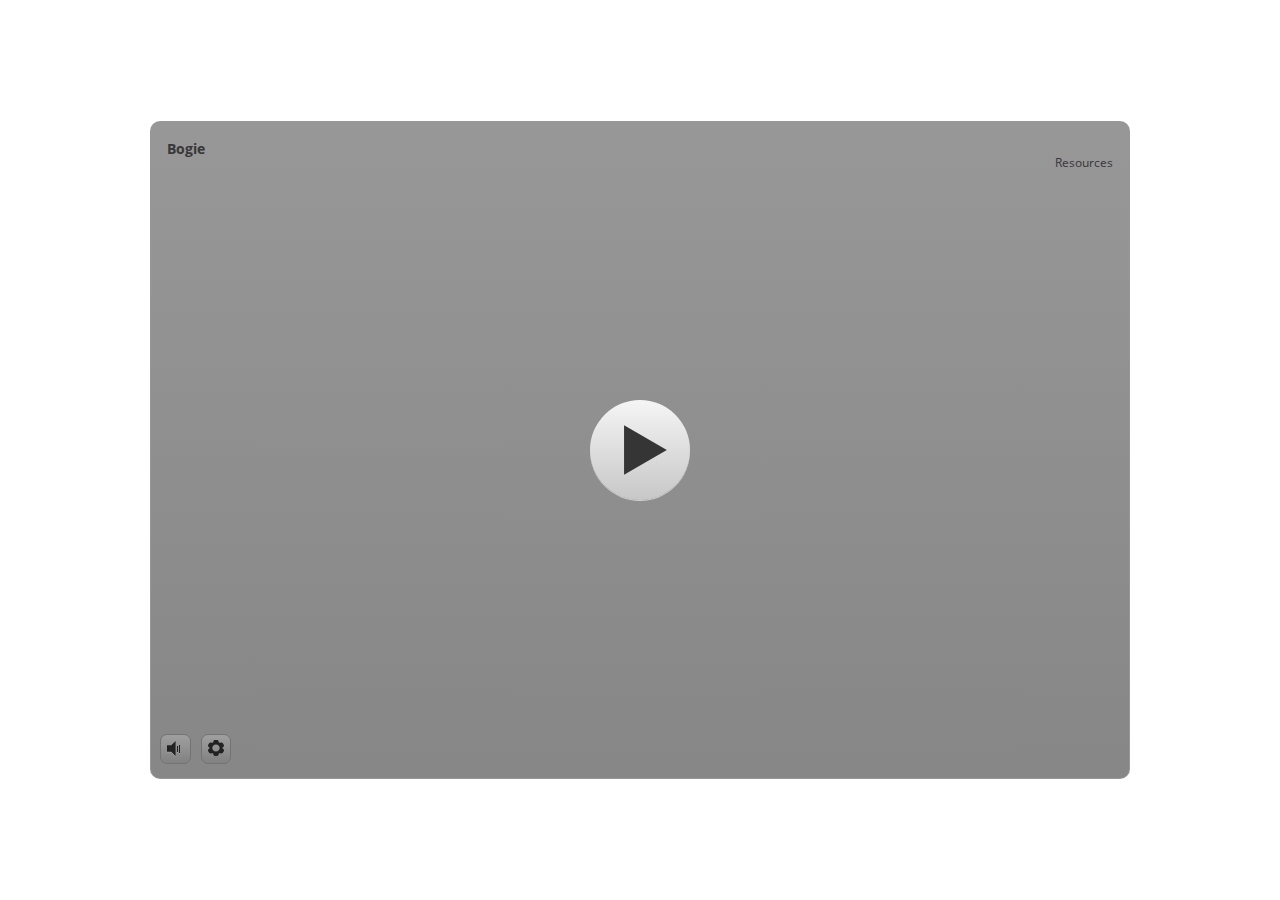
<file: index.html>
﻿<!doctype html>
<html lang="en-US">
<head>
  <meta charset="utf-8">
  <!-- Created using Storyline 3 - http://www.articulate.com  -->
  <!-- version: 3.20.30234.0 -->
  <title>Bogie</title>
  <meta http-equiv="x-ua-compatible" content="IE=edge"/>
  <meta name="viewport" content="width=device-width,initial-scale=1,user-scalable=no,shrink-to-fit=no,minimal-ui"/>
  <meta name="apple-mobile-web-app-capable" content="yes"/>
  <style>
    html, body { height: 100%; padding: 0; margin: 0 }
    #app { height: 100%; width: 100%; }
  </style>

  <script>
    window.DS = {};
    window.globals = {
      DATA_PATH_BASE: '',
      HAS_FRAME: true,
      HAS_SLIDE: true,

      lmsPresent: false,
      tinCanPresent: false,
      cmi5Present: false,
      aoSupport: false,
      scale: 'noscale',
      captureRc: false,
      browserSize: 'optimal',
      bgColor: '#FFFFFF',
      features: '',
      themeName: 'classic',
      preloaderColor: '#FFFFFF',
      suppressAnalytics: false,
      productChannel: 'perpetual',
      publishSource: 'storyline',
      aid: '',
      cid: '119e2b6c-785c-4f94-a038-fa5ea98459fa',
      playerVersion: '3.20.30234.0',
      publishTimestamp: '2024-10-07T13:23:56.0555315Z',
      maxIosVideoElements: 10,
      connectionSettings: { },

      
      parseParams: function(qs) {
        if (window.globals.parsedParams != null) {
          return window.globals.parsedParams;
        }
        qs = (qs || window.location.search.substr(1)).split('+').join(' ');
        var params = {},
            tokens,
            re = /[?&]?([^=]+)=([^&]*)/g;

        while (tokens = re.exec(qs)) {
          params[decodeURIComponent(tokens[1]).trim()] =
            decodeURIComponent(tokens[2]).trim();
        }
        window.globals.parsedParams = params;
        return params;
      }

    };
  </script>
  <script>
    var isIe11 = ('ActiveXObject' in window || window.MSBlobBuilder != null)
      && window.msCrypto != null && !window.ActiveXObject;
    if (isIe11) {
      window.globals.unsupportedBrowser = true;
      document.write(atob('[base64]'));
    }
  </script>
  
  <script>window.THREE = { };</script>
  
</head>
<body style="background: #FFFFFF" class="cs-HTML theme-classic">
  <!-- 360 -->
  <script>!function(){var e,i=/iPhone/i,o=/iPod/i,n=/iPad/i,t=/\biOS-universal(?:.+)Mac\b/i,r=/\bAndroid(?:.+)Mobile\b/i,a=/Android/i,d=/(?:SD4930UR|\bSilk(?:.+)Mobile\b)/i,p=/Silk/i,l=/Windows Phone/i,u=/\bWindows(?:.+)ARM\b/i,b=/BlackBerry/i,s=/BB10/i,c=/Opera Mini/i,f=/\b(CriOS|Chrome)(?:.+)Mobile/i,h=/Mobile(?:.+)Firefox\b/i,v=function(e){return void 0!==e&&"MacIntel"===e.platform&&"number"==typeof e.maxTouchPoints&&e.maxTouchPoints>1&&"undefined"==typeof MSStream};e=function(e){var m={userAgent:"",platform:"",maxTouchPoints:0};e||"undefined"==typeof navigator?"string"==typeof e?m.userAgent=e:e&&e.userAgent&&(m={userAgent:e.userAgent,platform:e.platform,maxTouchPoints:e.maxTouchPoints||0}):m={userAgent:navigator.userAgent,platform:navigator.platform,maxTouchPoints:navigator.maxTouchPoints||0};var g=m.userAgent,y=g.split("[FBAN");void 0!==y[1]&&(g=y[0]),void 0!==(y=g.split("Twitter"))[1]&&(g=y[0]);var A=function(e){return function(i){return i.test(e)}}(g),w={apple:{phone:A(i)&&!A(l),ipod:A(o),tablet:!A(i)&&(A(n)||v(m))&&!A(l),universal:A(t),device:(A(i)||A(o)||A(n)||A(t)||v(m))&&!A(l)},amazon:{phone:A(d),tablet:!A(d)&&A(p),device:A(d)||A(p)},android:{phone:!A(l)&&A(d)||!A(l)&&A(r),tablet:!A(l)&&!A(d)&&!A(r)&&(A(p)||A(a)),device:!A(l)&&(A(d)||A(p)||A(r)||A(a))||A(/\bokhttp\b/i)},windows:{phone:A(l),tablet:A(u),device:A(l)||A(u)},other:{blackberry:A(b),blackberry10:A(s),opera:A(c),firefox:A(h),chrome:A(f),device:A(b)||A(s)||A(c)||A(h)||A(f)},any:!1,phone:!1,tablet:!1};return w.any=w.apple.device||w.android.device||w.windows.device||w.other.device,w.phone=w.apple.phone||w.android.phone||w.windows.phone,w.tablet=w.apple.tablet||w.android.tablet||w.windows.tablet,w}(),"object"==typeof exports&&"undefined"!=typeof module?module.exports=e:"function"==typeof define&&define.amd?define((function(){return e})):this.isMobile=e}();
    window.isMobile.apple.tablet = window.isMobile.apple.tablet ||
      (navigator.platform === 'MacIntel' && navigator.maxTouchPoints > 1);
    window.isMobile.apple.device = window.isMobile.apple.device || window.isMobile.apple.tablet;
    window.isMobile.tablet = window.isMobile.tablet || window.isMobile.apple.tablet;
    window.isMobile.any = window.isMobile.any || window.isMobile.apple.tablet;
  </script>

  <div id="focus-sink" tabindex="-1"></div>

  <div id="preso"></div>
  <script>
    (function() {

      var classTypes = [ 'desktop', 'mobile', 'phone', 'tablet' ];

      var addDeviceClasses = function(prefix, testObj) {
        var curr, i;
        for (i = 0; i < classTypes.length; i++) {
          curr = classTypes[i];
          if (testObj[curr]) {
            document.body.classList.add(prefix + curr);
          }
        }
      };

      var params = window.globals.parseParams(),
          isDevicePreview = params.devicepreview === '1',
          isPhoneOverride = params.deviceType === 'phone' || (isDevicePreview && params.phone == '1'),
          isTabletOverride = (params.deviceType === 'tablet' || isDevicePreview) && !isPhoneOverride,
          isMobileOverride = isPhoneOverride || isTabletOverride;

      var deviceView = {
        desktop: !window.isMobile.any && !isMobileOverride,
        mobile: window.isMobile.any || isMobileOverride,
        phone: isPhoneOverride || (window.isMobile.phone && !isTabletOverride),
        tablet: isTabletOverride || window.isMobile.tablet
      };

      window.globals.deviceView = deviceView;
      window.isMobile.desktop = !window.isMobile.any;
      window.isMobile.mobile = window.isMobile.any;

      addDeviceClasses('view-', deviceView);

    })();
  </script>
  
  <script src='story_content/user.js' type=text/javascript></script>
  <div class="slide-loader"></div>

  <script>
    if (window.globals.deviceView.isMobile) { var doc = document, loader = doc.body.querySelector('.slide-loader'); [ 1, 2, 3 ].forEach(function(n) { var d = doc.createElement('div'); d.style.backgroundColor = window.globals.preloaderColor; d.classList.add('mobile-loader-dot'); d.classList.add('dot' + n); loader.appendChild(d); }); }
  </script>

  <div class="mobile-load-title-overlay" style="display: none">
    <div class="mobile-load-title">Bogie</div>
  </div>

  <div class="mobile-chrome-warning"></div>

  
<style>
  .warn-connection-dialog {
    display: none;
    background: transparent;
    pointer-events: none;
    position: fixed;
    left: 0;
    top: 0;
    width: 100%;
    height: 100%;
    z-index: 999;
  }

  .warn-connection-content {
    border-radius: 4px;
    background: white;
    border: 1px solid #E7E7E7;
    color: #333333;
    box-shadow: 0 2px 4px rgba(0, 0, 0, 0.25);
    transition: all 150ms ease-out;
    position: absolute;
    white-space: nowrap;
  }

  .view-phone.is-landscape .warn-connection-content {
    left: 23px;
    bottom: 23px;
  }

  .view-tablet.is-landscape .warn-connection-content {
    left: 50%;
    top: 20px;
    transform: translateX(-50%);
  }

  .is-portrait .warn-connection-content {
    transform: translate(-50%, calc(-100% - 15px));
  }

  .warn-connection-content p {
    display: inline-block;
    margin: 0 8px 0 0;
    line-height: 33px;
    font-size: 11px;
  }

  .warn-connection-content svg {
    position: relative;
    vertical-align: middle;
    margin: 0 2px 2px 8px;
  }

  .view-desktop .warn-connection-content {
    left: 1.5em;
    bottom: 1.5em;
  }

  .view-desktop .warn-connection-content p {
    font-size: 1.1em;
  }

  .is-offline .warn-connection-dialog {
    display: block;
  }

  .is-offline .cs-panel * {
    pointer-events: none !important;
  }

  .is-offline .cs-panel {
    pointer-events: all !important;
  }

  .is-offline #nav-controls * {
    pointer-events: none !important;
  }

  .is-offline #nav-controls {
    pointer-events: all !important;
  }
</style>

<div class="warn-connection-dialog">
  <div class="warn-connection-content">
    <svg width="17" height="15" viewBox="0 0 17 15" xmlns="http://www.w3.org/2000/svg">
      <path fill="#8F0000" stroke="white" d="M16.07,12.98 L15.88,12.23 L9.51,1.21 C8.97,0.26,7.6,0.26,7.06,1.21 L0.69,12.23 C0.15,13.16,0.81,14.36,1.91,14.36 H14.65 C15.47,14.36,16.05,13.7,16.07,12.98 Z"/>
      <path fill="white" stroke="white" d="M8.58,5.5 C8.35,5.28,8.5,5.35,8.21,5.32 C8.09,5.35,7.97,5.49,7.96,5.67 C7.97,5.79,7.98,5.92,7.98,6.04 L7.98,6.04 C7.99,6.17,8,6.31,8.01,6.43 L8.01,6.44 C8.03,6.92,8.06,7.41,8.09,7.9 L8.09,7.9 C8.12,8.39,8.14,8.88,8.17,9.37 C8.17,9.39,8.18,9.42,8.2,9.44 C8.23,9.46,8.25,9.47,8.28,9.47 C8.31,9.47,8.34,9.46,8.35,9.44 C8.37,9.43,8.38,9.4,8.39,9.35 L8.39,9.34 C8.39,9.24,8.4,9.15,8.4,9.05 L8.4,9.05 C8.41,8.96,8.41,8.86,8.42,8.75 C8.43,8.44,8.45,8.12,8.47,7.81 L8.47,7.81 C8.49,7.49,8.51,7.18,8.53,6.87 C8.55,6.46,8.56,6.05,8.59,5.64 L8.6,5.62 C8.6,5.57,8.59,5.53,8.58,5.5 L8.21,5.32 Z"/>
      <circle fill="white" stroke="white" cx="8.3" cy="11.35" r="0.3"/>
    </svg>
    <p>You are offline. Trying to reconnect...</p>
  </div>
</div>

<script>
  (function() {
    window.DS.connection = {
      warningShown: false,
      assets: {},
      loadingAssetGroup: false,
      retryDelay: 500
    };

    // @TODO this is POC code and can be cleaned up a bit more if we move forward
    // with the feature



    // The `window.globals.features` variable must be set in `webpack.dev.config` when testing locally - it is not enough
    // to have it in the data - but it must be set there as well.
    var useConnectionMessages = window.AbortController != null &&
      window.location.protocol != 'file:' &&
      window.globals.features.indexOf('ConnectionMessages') != -1;

    window.DS.connection.useConnectionMessages = useConnectionMessages

    var assetCount = 0;
    var checkLoadedId;
    var connectionSettings = window.globals.connectionSettings;

    if (useConnectionMessages && connectionSettings != null) {
      var contentEl = document.querySelector('.warn-connection-content');
      var messageEl = contentEl.querySelector('p')

      if (connectionSettings.useDarkTheme) {
        contentEl.style.borderColor = '#BABBBA';
        contentEl.style.backgroundColor = '#282828';
        contentEl.style.color = '#FFFFFF';
      }

      if (connectionSettings.message != null) {
        messageEl.textContent = window.decodeURIComponent(connectionSettings.message);
      }
    }

    function checkAssetsReady() {
      for (var i in DS.connection.assets) {
        if (!DS.connection.assets[i].success) {
          return false;
        }
      }
      return true;
    }

    function stopAssetGroup() {
      if (!useConnectionMessages) { return; }

      assetCount = 0;

      DS.connection.oldAssetGroup = DS.connection.assets;
      DS.connection.assets = {};
      DS.connection.loadingAssetGroup = false;
      clearInterval(checkLoadedId);
    }

    function startAssetGroup() {
      if (!useConnectionMessages) { return; }
      var ticks = 0;
      clearInterval(checkLoadedId);
      checkLoadedId = setInterval(function() {
        var loaded = 0;
        if (assetCount === 0 && loaded === 0) {
          clearInterval(checkLoadedId);
          return;
        }

        for (var i in DS.connection.assets) {
          if (DS.connection.assets[i].success) {
            loaded++;
          }
        }

        if (assetCount === loaded && checkAssetsReady()) {
          for (var i in DS.connection.assets) {
            if (DS.connection.assets[i].action) {
              DS.connection.assets[i].action();
            }
          }
          hideWarning();
          stopAssetGroup();
        }
      }, 100)
    }

    function requiredAsset(url, action, retry, type) {
      if (!useConnectionMessages) { return; }
      if (DS.connection.assets[url]) { return; }

      DS.connection.assets[url] = {
        success: false, action: action, retry: retry, type: type
      };
      assetCount = Object.keys(DS.connection.assets).length;
      if (!DS.connection.loadingAssetGroup) {
        startAssetGroup();
      }
      DS.connection.loadingAssetGroup = true;
    }

    function assetLoaded(url) {
      if (!useConnectionMessages) { return; }
      if (DS.connection.assets[url]) {
        DS.connection.assets[url].success = true;
      }
    }

    function assetFailed(url) {
      if (!useConnectionMessages) { return; }
      if (!DS.connection.assets[url]) {
        if (/\.js$/.test(url)) {
          setTimeout(function() {
            if (DS.connection.lastSlideLoaded != null) {
              DS.connection.lastSlideLoaded();
            }
          }, DS.connection.retryDelay);
        }
        return;
      }
      if (!DS.connection.warningShown) { showWarning(); }
      if (DS.connection.assets[url].retry) {
        setTimeout(function() {
          if (!DS.connection.assets[url].success) {
            DS.connection.assets[url].retry()
          }
        }, DS.connection.retryDelay);
      }
    }

    function hideWarning() {
      document.body.classList.remove('is-offline');
      DS.connection.warningShown = false;
    }
    DS.connection.hideWarning = hideWarning

    function showWarning(btn) {
      document.body.classList.add('is-offline')
      DS.connection.warningShown = true;
      updateWarningPosition();
    }

    function updateWarningPosition() {
      if (!DS.connection.warningShown) {
        return;
      }

      var isPortrait = document.body.classList.contains('is-portrait');
      var warningEl = document.querySelector('.warn-connection-content');

      if (isPortrait) {
        var slide = document.querySelector('.primary-slide');
        var slideRect = slide.getBoundingClientRect();

        warningEl.style.top = `${slideRect.top}px`
        warningEl.style.left = `${slideRect.left + slideRect.width / 2}px`
      } else {
        warningEl.style.top = null;
        warningEl.style.left = null;
      }

      window.requestAnimationFrame(updateWarningPosition);
    }

    // these will all be noops if the feature flag isn't set in
    // the data and `window.globals.features`
    DS.connection.requiredAsset = requiredAsset;
    DS.connection.assetLoaded = assetLoaded;
    DS.connection.assetFailed = assetFailed;
    DS.connection.stopAssetGroup = stopAssetGroup;
    DS.connection.startAssetGroup = startAssetGroup;
  })();
</script>


  <script>
    
    if (window.autoSpider && window.vInterfaceObject) {
      document.querySelector('.mobile-load-title-overlay').style.display = 'none';
    }
  </script>

  

  <link rel="stylesheet" href="html5/data/css/output.min.css" data-noprefix/>
</body>
<script src="html5/lib/scripts/bootstrapper.min.js"></script>
</html>
</file>
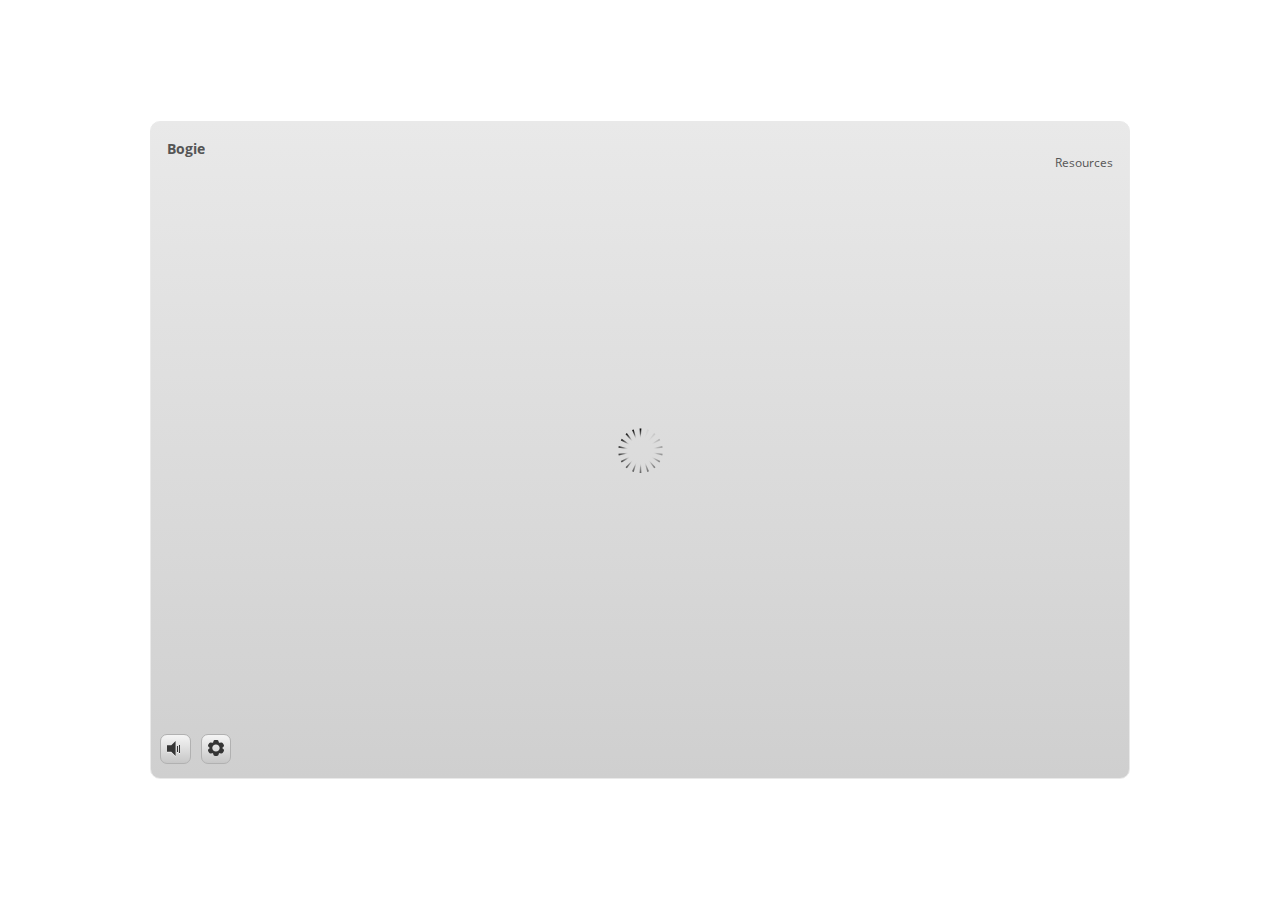
<file: index_lms.html>
<!doctype html>
<html lang="en-US">
<head>
  <meta charset="utf-8">
  <!-- Created using Storyline 3 - http://www.articulate.com  -->
  <!-- version: 3.20.30234.0 -->
  <title>Bogie</title>
  <meta http-equiv="x-ua-compatible" content="IE=edge"/>
  <meta name="viewport" content="width=device-width,initial-scale=1,user-scalable=no,shrink-to-fit=no,minimal-ui"/>
  <meta name="apple-mobile-web-app-capable" content="yes"/>
  <style>
    html, body { height: 100%; padding: 0; margin: 0 }
    #app { height: 100%; width: 100%; }
  </style>

  <script>
    window.DS = {};
    window.globals = {
      DATA_PATH_BASE: '',
      HAS_FRAME: true,
      HAS_SLIDE: true,

      lmsPresent: true,
      tinCanPresent: false,
      cmi5Present: false,
      aoSupport: false,
      scale: 'noscale',
      captureRc: false,
      browserSize: 'optimal',
      bgColor: '#FFFFFF',
      features: '',
      themeName: 'classic',
      preloaderColor: '#FFFFFF',
      suppressAnalytics: false,
      productChannel: 'perpetual',
      publishSource: 'storyline',
      aid: '',
      cid: '119e2b6c-785c-4f94-a038-fa5ea98459fa',
      playerVersion: '3.20.30234.0',
      publishTimestamp: '2024-10-07T13:23:56.2676913Z',
      maxIosVideoElements: 10,
      connectionSettings: { },

      
      parseParams: function(qs) {
        if (window.globals.parsedParams != null) {
          return window.globals.parsedParams;
        }
        qs = (qs || window.location.search.substr(1)).split('+').join(' ');
        var params = {},
            tokens,
            re = /[?&]?([^=]+)=([^&]*)/g;

        while (tokens = re.exec(qs)) {
          params[decodeURIComponent(tokens[1]).trim()] =
            decodeURIComponent(tokens[2]).trim();
        }
        window.globals.parsedParams = params;
        return params;
      }

    };
  </script>
  <script>
    var isIe11 = ('ActiveXObject' in window || window.MSBlobBuilder != null)
      && window.msCrypto != null && !window.ActiveXObject;
    if (isIe11) {
      window.globals.unsupportedBrowser = true;
      document.write(atob('[base64]'));
    }
  </script>
  <script src="lms/scormdriver.js" charset="utf-8"></script>
  <script>window.THREE = { };</script>
  
</head>
<body style="background: #FFFFFF" class="cs-HTML theme-classic">
  <!-- 360 -->
  <script>!function(){var e,i=/iPhone/i,o=/iPod/i,n=/iPad/i,t=/\biOS-universal(?:.+)Mac\b/i,r=/\bAndroid(?:.+)Mobile\b/i,a=/Android/i,d=/(?:SD4930UR|\bSilk(?:.+)Mobile\b)/i,p=/Silk/i,l=/Windows Phone/i,u=/\bWindows(?:.+)ARM\b/i,b=/BlackBerry/i,s=/BB10/i,c=/Opera Mini/i,f=/\b(CriOS|Chrome)(?:.+)Mobile/i,h=/Mobile(?:.+)Firefox\b/i,v=function(e){return void 0!==e&&"MacIntel"===e.platform&&"number"==typeof e.maxTouchPoints&&e.maxTouchPoints>1&&"undefined"==typeof MSStream};e=function(e){var m={userAgent:"",platform:"",maxTouchPoints:0};e||"undefined"==typeof navigator?"string"==typeof e?m.userAgent=e:e&&e.userAgent&&(m={userAgent:e.userAgent,platform:e.platform,maxTouchPoints:e.maxTouchPoints||0}):m={userAgent:navigator.userAgent,platform:navigator.platform,maxTouchPoints:navigator.maxTouchPoints||0};var g=m.userAgent,y=g.split("[FBAN");void 0!==y[1]&&(g=y[0]),void 0!==(y=g.split("Twitter"))[1]&&(g=y[0]);var A=function(e){return function(i){return i.test(e)}}(g),w={apple:{phone:A(i)&&!A(l),ipod:A(o),tablet:!A(i)&&(A(n)||v(m))&&!A(l),universal:A(t),device:(A(i)||A(o)||A(n)||A(t)||v(m))&&!A(l)},amazon:{phone:A(d),tablet:!A(d)&&A(p),device:A(d)||A(p)},android:{phone:!A(l)&&A(d)||!A(l)&&A(r),tablet:!A(l)&&!A(d)&&!A(r)&&(A(p)||A(a)),device:!A(l)&&(A(d)||A(p)||A(r)||A(a))||A(/\bokhttp\b/i)},windows:{phone:A(l),tablet:A(u),device:A(l)||A(u)},other:{blackberry:A(b),blackberry10:A(s),opera:A(c),firefox:A(h),chrome:A(f),device:A(b)||A(s)||A(c)||A(h)||A(f)},any:!1,phone:!1,tablet:!1};return w.any=w.apple.device||w.android.device||w.windows.device||w.other.device,w.phone=w.apple.phone||w.android.phone||w.windows.phone,w.tablet=w.apple.tablet||w.android.tablet||w.windows.tablet,w}(),"object"==typeof exports&&"undefined"!=typeof module?module.exports=e:"function"==typeof define&&define.amd?define((function(){return e})):this.isMobile=e}();
    window.isMobile.apple.tablet = window.isMobile.apple.tablet ||
      (navigator.platform === 'MacIntel' && navigator.maxTouchPoints > 1);
    window.isMobile.apple.device = window.isMobile.apple.device || window.isMobile.apple.tablet;
    window.isMobile.tablet = window.isMobile.tablet || window.isMobile.apple.tablet;
    window.isMobile.any = window.isMobile.any || window.isMobile.apple.tablet;
  </script>

  <div id="focus-sink" tabindex="-1"></div>

  <div id="preso"></div>
  <script>
    (function() {

      var classTypes = [ 'desktop', 'mobile', 'phone', 'tablet' ];

      var addDeviceClasses = function(prefix, testObj) {
        var curr, i;
        for (i = 0; i < classTypes.length; i++) {
          curr = classTypes[i];
          if (testObj[curr]) {
            document.body.classList.add(prefix + curr);
          }
        }
      };

      var params = window.globals.parseParams(),
          isDevicePreview = params.devicepreview === '1',
          isPhoneOverride = params.deviceType === 'phone' || (isDevicePreview && params.phone == '1'),
          isTabletOverride = (params.deviceType === 'tablet' || isDevicePreview) && !isPhoneOverride,
          isMobileOverride = isPhoneOverride || isTabletOverride;

      var deviceView = {
        desktop: !window.isMobile.any && !isMobileOverride,
        mobile: window.isMobile.any || isMobileOverride,
        phone: isPhoneOverride || (window.isMobile.phone && !isTabletOverride),
        tablet: isTabletOverride || window.isMobile.tablet
      };

      window.globals.deviceView = deviceView;
      window.isMobile.desktop = !window.isMobile.any;
      window.isMobile.mobile = window.isMobile.any;

      addDeviceClasses('view-', deviceView);

    })();
  </script>
  
  <script src='story_content/user.js' type=text/javascript></script>
  <div class="slide-loader"></div>

  <script>
    if (window.globals.deviceView.isMobile) { var doc = document, loader = doc.body.querySelector('.slide-loader'); [ 1, 2, 3 ].forEach(function(n) { var d = doc.createElement('div'); d.style.backgroundColor = window.globals.preloaderColor; d.classList.add('mobile-loader-dot'); d.classList.add('dot' + n); loader.appendChild(d); }); }
  </script>

  <div class="mobile-load-title-overlay" style="display: none">
    <div class="mobile-load-title">Bogie</div>
  </div>

  <div class="mobile-chrome-warning"></div>

  
<style>
  .warn-connection-dialog {
    display: none;
    background: transparent;
    pointer-events: none;
    position: fixed;
    left: 0;
    top: 0;
    width: 100%;
    height: 100%;
    z-index: 999;
  }

  .warn-connection-content {
    border-radius: 4px;
    background: white;
    border: 1px solid #E7E7E7;
    color: #333333;
    box-shadow: 0 2px 4px rgba(0, 0, 0, 0.25);
    transition: all 150ms ease-out;
    position: absolute;
    white-space: nowrap;
  }

  .view-phone.is-landscape .warn-connection-content {
    left: 23px;
    bottom: 23px;
  }

  .view-tablet.is-landscape .warn-connection-content {
    left: 50%;
    top: 20px;
    transform: translateX(-50%);
  }

  .is-portrait .warn-connection-content {
    transform: translate(-50%, calc(-100% - 15px));
  }

  .warn-connection-content p {
    display: inline-block;
    margin: 0 8px 0 0;
    line-height: 33px;
    font-size: 11px;
  }

  .warn-connection-content svg {
    position: relative;
    vertical-align: middle;
    margin: 0 2px 2px 8px;
  }

  .view-desktop .warn-connection-content {
    left: 1.5em;
    bottom: 1.5em;
  }

  .view-desktop .warn-connection-content p {
    font-size: 1.1em;
  }

  .is-offline .warn-connection-dialog {
    display: block;
  }

  .is-offline .cs-panel * {
    pointer-events: none !important;
  }

  .is-offline .cs-panel {
    pointer-events: all !important;
  }

  .is-offline #nav-controls * {
    pointer-events: none !important;
  }

  .is-offline #nav-controls {
    pointer-events: all !important;
  }
</style>

<div class="warn-connection-dialog">
  <div class="warn-connection-content">
    <svg width="17" height="15" viewBox="0 0 17 15" xmlns="http://www.w3.org/2000/svg">
      <path fill="#8F0000" stroke="white" d="M16.07,12.98 L15.88,12.23 L9.51,1.21 C8.97,0.26,7.6,0.26,7.06,1.21 L0.69,12.23 C0.15,13.16,0.81,14.36,1.91,14.36 H14.65 C15.47,14.36,16.05,13.7,16.07,12.98 Z"/>
      <path fill="white" stroke="white" d="M8.58,5.5 C8.35,5.28,8.5,5.35,8.21,5.32 C8.09,5.35,7.97,5.49,7.96,5.67 C7.97,5.79,7.98,5.92,7.98,6.04 L7.98,6.04 C7.99,6.17,8,6.31,8.01,6.43 L8.01,6.44 C8.03,6.92,8.06,7.41,8.09,7.9 L8.09,7.9 C8.12,8.39,8.14,8.88,8.17,9.37 C8.17,9.39,8.18,9.42,8.2,9.44 C8.23,9.46,8.25,9.47,8.28,9.47 C8.31,9.47,8.34,9.46,8.35,9.44 C8.37,9.43,8.38,9.4,8.39,9.35 L8.39,9.34 C8.39,9.24,8.4,9.15,8.4,9.05 L8.4,9.05 C8.41,8.96,8.41,8.86,8.42,8.75 C8.43,8.44,8.45,8.12,8.47,7.81 L8.47,7.81 C8.49,7.49,8.51,7.18,8.53,6.87 C8.55,6.46,8.56,6.05,8.59,5.64 L8.6,5.62 C8.6,5.57,8.59,5.53,8.58,5.5 L8.21,5.32 Z"/>
      <circle fill="white" stroke="white" cx="8.3" cy="11.35" r="0.3"/>
    </svg>
    <p>You are offline. Trying to reconnect...</p>
  </div>
</div>

<script>
  (function() {
    window.DS.connection = {
      warningShown: false,
      assets: {},
      loadingAssetGroup: false,
      retryDelay: 500
    };

    // @TODO this is POC code and can be cleaned up a bit more if we move forward
    // with the feature



    // The `window.globals.features` variable must be set in `webpack.dev.config` when testing locally - it is not enough
    // to have it in the data - but it must be set there as well.
    var useConnectionMessages = window.AbortController != null &&
      window.location.protocol != 'file:' &&
      window.globals.features.indexOf('ConnectionMessages') != -1;

    window.DS.connection.useConnectionMessages = useConnectionMessages

    var assetCount = 0;
    var checkLoadedId;
    var connectionSettings = window.globals.connectionSettings;

    if (useConnectionMessages && connectionSettings != null) {
      var contentEl = document.querySelector('.warn-connection-content');
      var messageEl = contentEl.querySelector('p')

      if (connectionSettings.useDarkTheme) {
        contentEl.style.borderColor = '#BABBBA';
        contentEl.style.backgroundColor = '#282828';
        contentEl.style.color = '#FFFFFF';
      }

      if (connectionSettings.message != null) {
        messageEl.textContent = window.decodeURIComponent(connectionSettings.message);
      }
    }

    function checkAssetsReady() {
      for (var i in DS.connection.assets) {
        if (!DS.connection.assets[i].success) {
          return false;
        }
      }
      return true;
    }

    function stopAssetGroup() {
      if (!useConnectionMessages) { return; }

      assetCount = 0;

      DS.connection.oldAssetGroup = DS.connection.assets;
      DS.connection.assets = {};
      DS.connection.loadingAssetGroup = false;
      clearInterval(checkLoadedId);
    }

    function startAssetGroup() {
      if (!useConnectionMessages) { return; }
      var ticks = 0;
      clearInterval(checkLoadedId);
      checkLoadedId = setInterval(function() {
        var loaded = 0;
        if (assetCount === 0 && loaded === 0) {
          clearInterval(checkLoadedId);
          return;
        }

        for (var i in DS.connection.assets) {
          if (DS.connection.assets[i].success) {
            loaded++;
          }
        }

        if (assetCount === loaded && checkAssetsReady()) {
          for (var i in DS.connection.assets) {
            if (DS.connection.assets[i].action) {
              DS.connection.assets[i].action();
            }
          }
          hideWarning();
          stopAssetGroup();
        }
      }, 100)
    }

    function requiredAsset(url, action, retry, type) {
      if (!useConnectionMessages) { return; }
      if (DS.connection.assets[url]) { return; }

      DS.connection.assets[url] = {
        success: false, action: action, retry: retry, type: type
      };
      assetCount = Object.keys(DS.connection.assets).length;
      if (!DS.connection.loadingAssetGroup) {
        startAssetGroup();
      }
      DS.connection.loadingAssetGroup = true;
    }

    function assetLoaded(url) {
      if (!useConnectionMessages) { return; }
      if (DS.connection.assets[url]) {
        DS.connection.assets[url].success = true;
      }
    }

    function assetFailed(url) {
      if (!useConnectionMessages) { return; }
      if (!DS.connection.assets[url]) {
        if (/\.js$/.test(url)) {
          setTimeout(function() {
            if (DS.connection.lastSlideLoaded != null) {
              DS.connection.lastSlideLoaded();
            }
          }, DS.connection.retryDelay);
        }
        return;
      }
      if (!DS.connection.warningShown) { showWarning(); }
      if (DS.connection.assets[url].retry) {
        setTimeout(function() {
          if (!DS.connection.assets[url].success) {
            DS.connection.assets[url].retry()
          }
        }, DS.connection.retryDelay);
      }
    }

    function hideWarning() {
      document.body.classList.remove('is-offline');
      DS.connection.warningShown = false;
    }
    DS.connection.hideWarning = hideWarning

    function showWarning(btn) {
      document.body.classList.add('is-offline')
      DS.connection.warningShown = true;
      updateWarningPosition();
    }

    function updateWarningPosition() {
      if (!DS.connection.warningShown) {
        return;
      }

      var isPortrait = document.body.classList.contains('is-portrait');
      var warningEl = document.querySelector('.warn-connection-content');

      if (isPortrait) {
        var slide = document.querySelector('.primary-slide');
        var slideRect = slide.getBoundingClientRect();

        warningEl.style.top = `${slideRect.top}px`
        warningEl.style.left = `${slideRect.left + slideRect.width / 2}px`
      } else {
        warningEl.style.top = null;
        warningEl.style.left = null;
      }

      window.requestAnimationFrame(updateWarningPosition);
    }

    // these will all be noops if the feature flag isn't set in
    // the data and `window.globals.features`
    DS.connection.requiredAsset = requiredAsset;
    DS.connection.assetLoaded = assetLoaded;
    DS.connection.assetFailed = assetFailed;
    DS.connection.stopAssetGroup = stopAssetGroup;
    DS.connection.startAssetGroup = startAssetGroup;
  })();
</script>


  <script>
    
    if (window.autoSpider && window.vInterfaceObject) {
      document.querySelector('.mobile-load-title-overlay').style.display = 'none';
    }
  </script>

  

  <link rel="stylesheet" href="html5/data/css/output.min.css" data-noprefix/>
</body>
<script src="html5/lib/scripts/bootstrapper.min.js"></script>
</html>
</file>
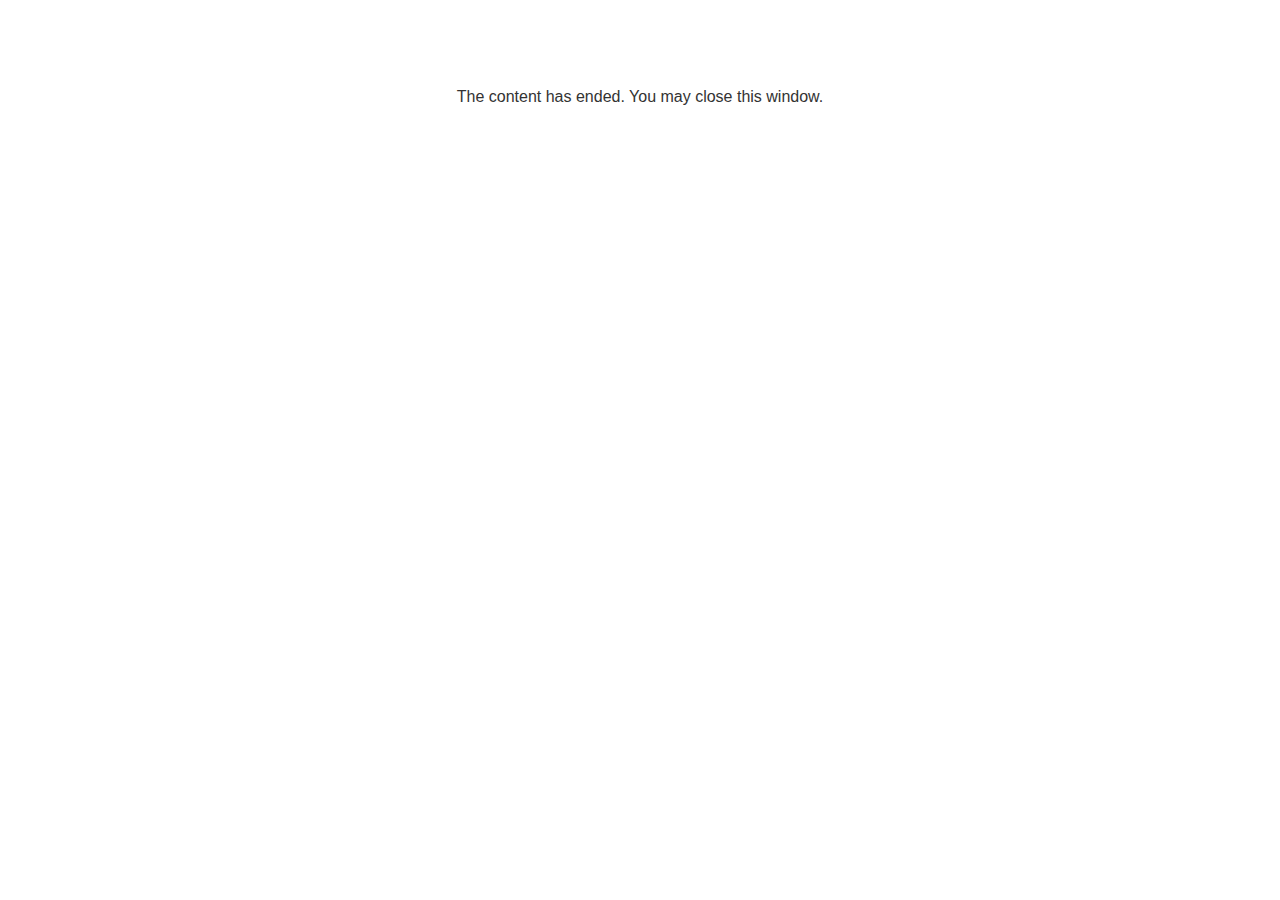
<file: lms/goodbye.html>
<!doctype html>
<html>
<body style="background-color: #ffffff;">

<p role="alert" style="color: #333333;font-family: Open Sans, articulate, tahoma, arial;font-size: medium;text-align: center;">
<br><br><br><br>
The content has ended. You may close this window.
</p>

</body>
</html>
</file>
